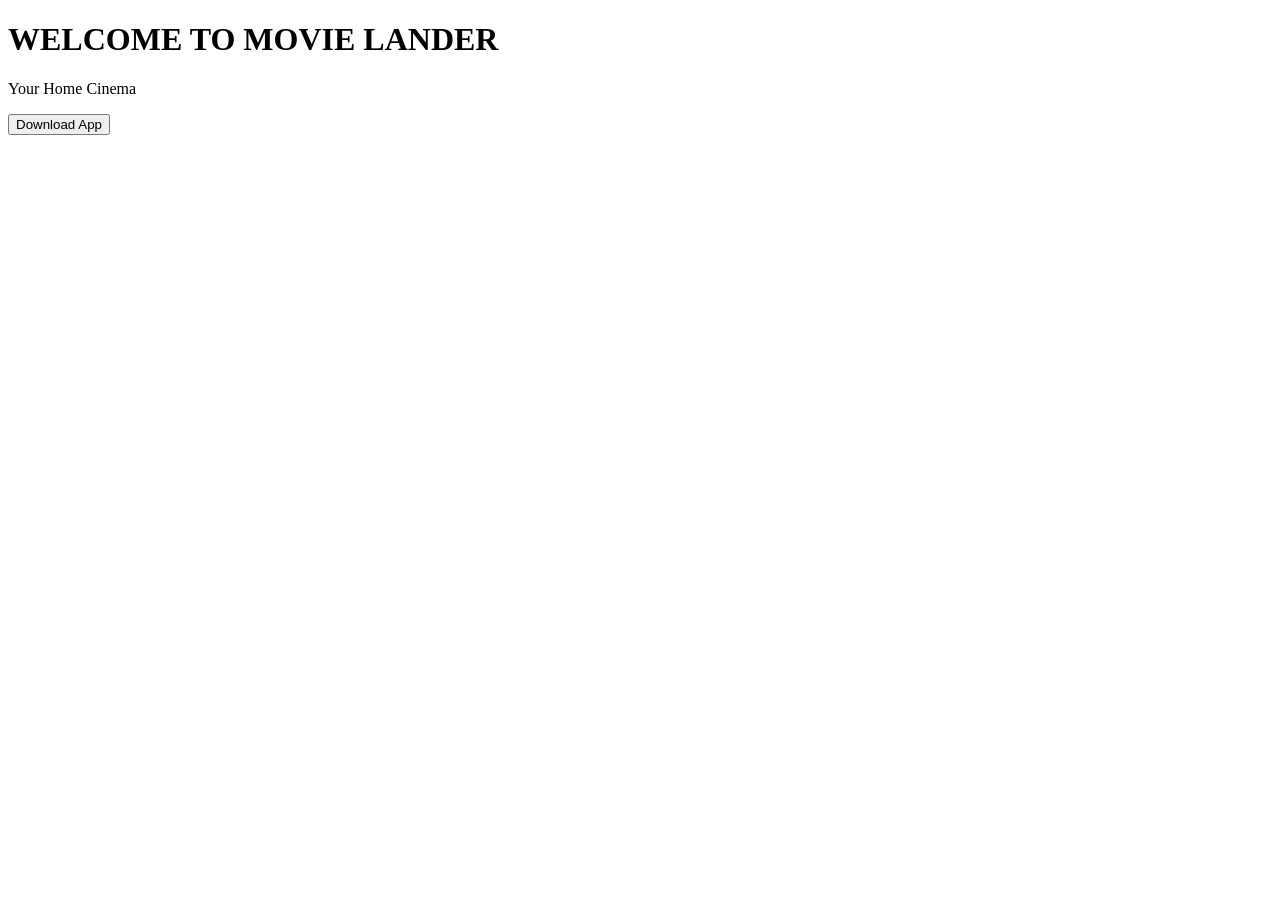
<file: index.html>
<!DOCTYPE html>
<html lang="en">
<head>
    <meta charset="UTF-8">
    <meta name="viewport" content="width=device-width, initial-scale=1.0">
    <title>Movie lander</title>
</head>
<body>

    <h1>WELCOME TO MOVIE LANDER</h1>

    <p>Your Home Cinema</p>

    <button>Download App</button>
    
</body>
</html>
</file>
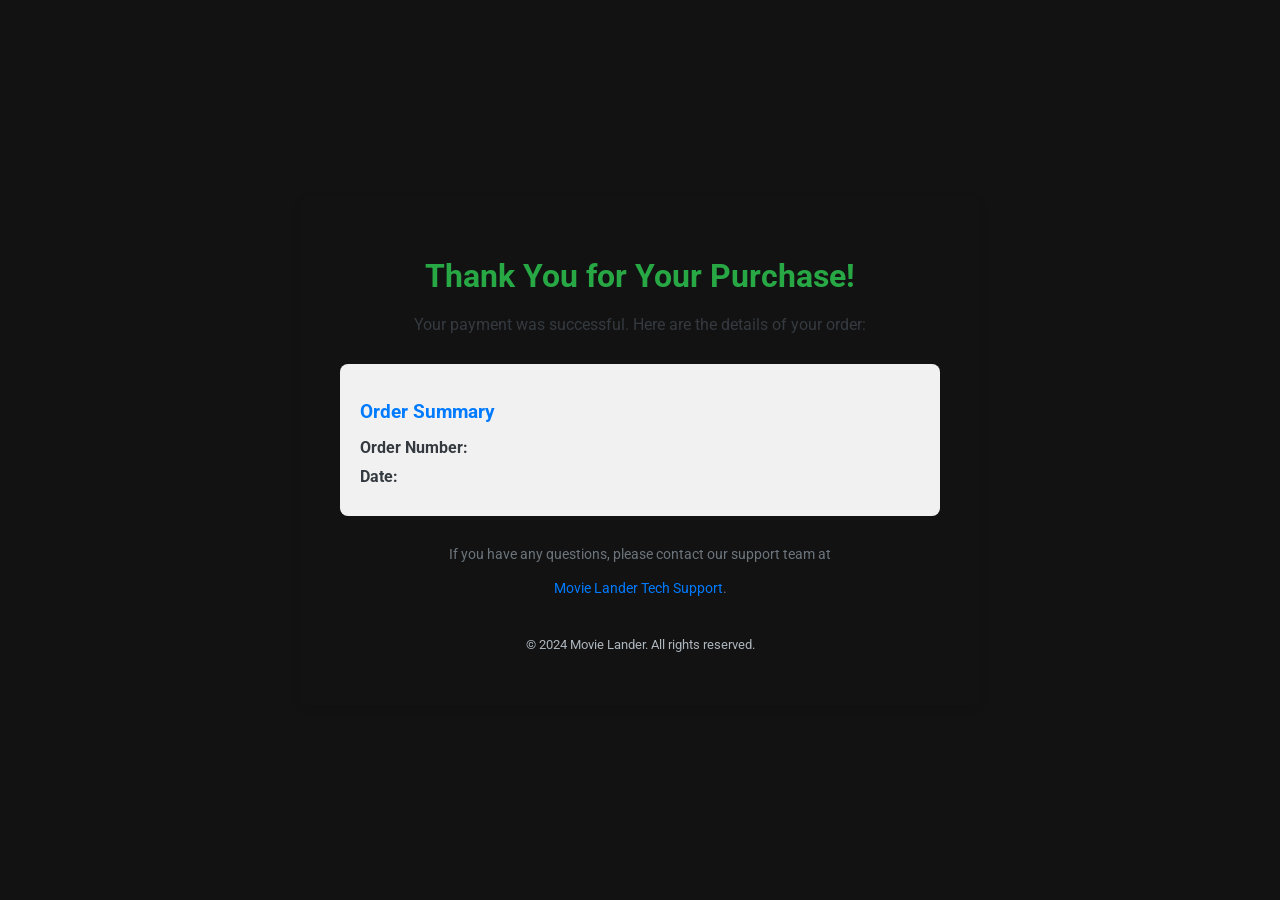
<file: payment.html>
<!DOCTYPE html>
<html lang="en">
<head>
    <meta charset="UTF-8">
    <meta name="viewport" content="width=device-width, initial-scale=1.0">
    <title>Payment Confirmation</title>
    <link href="https://fonts.googleapis.com/css2?family=Roboto:wght@400;500;700&display=swap" rel="stylesheet">
    <style>
        body {
            padding: 0;
            font-family: 'Roboto', sans-serif;
            background: #121212;
            margin: 0;
            display: flex;
            justify-content: center;
            align-items: center;
            height: 100vh;
            color: #343a40;
            
        }
        .confirmation-container {
            padding: 40px;
            border-radius: 10px;
            box-shadow: 0 4px 8px rgba(0, 0, 0, 0.1);
            max-width: 600px;
            width: 100%;
            text-align: center;
        }
        .confirmation-container h1 {
            color: #28a745;
            margin-bottom: 20px;
            font-size: 2em;
        }
        .order-summary {
            text-align: left;
            margin: 30px 0;
            background-color: #f1f1f1;
            padding: 20px;
            border-radius: 8px;
        }
        .order-summary h2 {
            margin-bottom: 15px;
            font-size: 1.2em;
            color: #007bff;
        }
        .order-summary p {
            margin: 10px 0;
            font-size: 1em;
        }
        .order-summary p strong {
            display: inline-block;
            width: 150px;
        }
        .next-steps {
            margin-top: 30px;
        }
        .next-steps h2 {
            font-size: 1.5em;
            margin-bottom: 20px;
        }
        .next-steps a {
            color: #007bff;
            text-decoration: none;
            font-weight: 500;
        }
        .next-steps ul {
            list-style: none;
            padding: 0;
        }
        .next-steps ul li {
            margin: 10px 0;
        }
        .contact-info {
            margin-top: 30px;
            color: #6c757d;
            font-size: 0.9em;
        }
        .contact-info a {
            color: #007bff;
            text-decoration: none;
        }
        .footer {
            margin-top: 40px;
            font-size: 0.8em;
            color: #adb5bd;
        }
        .BackButton{
            background: forestgreen;
            width: 90%;
            height: 50px;
            border: none;
            left: 5%;
            border-radius: 40px;
            color: whitesmoke;
        }
    </style>
</head>
<body>
    <div class="confirmation-container">
        <h1>Thank You for Your Purchase!</h1>
        <p>Your payment was successful. Here are the details of your order:</p>

        <div class="order-summary">
            <h2>Order Summary</h2>
            <p><strong>Order Number:</strong> <span id="orderTrackingId"></span></p>
            <p><strong>Date:</strong> <span id="orderDate"></span></p>
        </div>

        <div class="contact-info">
            <p>If you have any questions, please contact our support team at <br><br> <a href="mailto:movielander1999@gmail.com">Movie Lander Tech Support</a>.</p>
        </div>
        
        <div class="footer">
            <p>&copy; 2024 Movie Lander. All rights reserved.</p>
        </div>
    </div>

    <script>
        // Function to get all URL parameters and save to localStorage
        function getUrlParams() {
            const params = new URLSearchParams(window.location.search);
            const paramsObj = {};

            params.forEach((value, key) => {
                paramsObj[key] = value;
            });

            // Extract user value between 'User:' and 'Payment' if it exists in full URL
            const userPattern = /User:(.*?)Payment/;
            const match = window.location.href.match(userPattern);
            if (match && match[1]) {
                paramsObj['user'] = match[1].trim();
            }

            // Extract Payment value from URL directly
            const paymentParam = params.get('Payment');
            paramsObj['Payment'] = paymentParam;

            // Extract text between Payment and OrderTrackingId
            const paymentText = window.location.href.split('Payment=')[1].split('&OrderTrackingId=')[0];
            paramsObj['payments'] = paymentText;

            return paramsObj;
        }

        // Function to format the current date
        function formatDate(date) {
            const options = { year: 'numeric', month: 'long', day: 'numeric' };
            return date.toLocaleDateString(undefined, options);
        }

        // Execute when the DOM is fully loaded
        document.addEventListener("DOMContentLoaded", function() {
            const urlParams = getUrlParams();
            const orderDate = formatDate(new Date());

            document.getElementById('orderTrackingId').textContent = urlParams.OrderMerchantReference || '';
            document.getElementById('orderDate').textContent = orderDate;
            localStorage.setItem('payment', JSON.stringify(urlParams));

            if (localStorage.getItem('payment')) {
                const DATA = JSON.parse(localStorage.getItem('payment'));

                let expiryDate;

                // Correctly calculate expiry date based on payment frequency
                if (DATA.payments === 'Daily') {
                    expiryDate = new Date();
                    expiryDate.setDate(expiryDate.getDate() + 1); // Add 1 day
                } else if (DATA.payments === 'Weekly') {
                    expiryDate = new Date();
                    expiryDate.setDate(expiryDate.getDate() + 7); // Add 7 days
                } else if (DATA.payments === 'Monthly') {
                    expiryDate = new Date();
                    expiryDate.setMonth(expiryDate.getMonth() + 1); // Add 1 month
                } else if (DATA.payments === 'Yearly') {
                    expiryDate = new Date();
                    expiryDate.setFullYear(expiryDate.getFullYear() + 1); // Add 1 year
                }

                const USERDATA = {
                    "SecretCode": DATA.user,
                    "Premium": "Premium",
                    "PremiumMessage": `You Have Paid ${DATA.payments} and expires on ${expiryDate.toDateString()} with OrderTrackingId ${DATA.OrderTrackingId}`,
                    "PremiumDatePay": new Date(),
                    "PremiumDateExpiry": expiryDate,
                    "PremiumType": DATA.payments,
                    "PremiumNumber": DATA.OrderTrackingId
                };

                console.log(USERDATA)

                const URL = 'https://script.google.com/macros/s/AKfycbzJDLzOlQYfL-65FCy8Qzk8NX9cTSchs_ykOtxHMuqrnW6wJfPaxCTlkwBoPXM5QB3Y/exec';

                fetch(URL, {
                    method: "POST",
                    body: JSON.stringify(USERDATA)
                })
                .then(res => {
                    if (!res.ok) {
                        throw new Error('Network response was not ok');
                    }
                    return res.text();
                })
                .then(data => {

                    const ordersummary=document.querySelector('.order-summary');
                   
                    ordersummary.innerHTML=`

                        <p>Payment Completed </p>

                        <button onclick='Back' class='BackButton'>Thank You</button>

                    `;

                    open('https://play.google.com/store/apps/details?id=com.movie_lander&pcampaignid=web_share')

                })
                .catch(error => {
                    console.error('Error:', error);
                });
            }
        });

    </script>
</body>
</html>
</file>
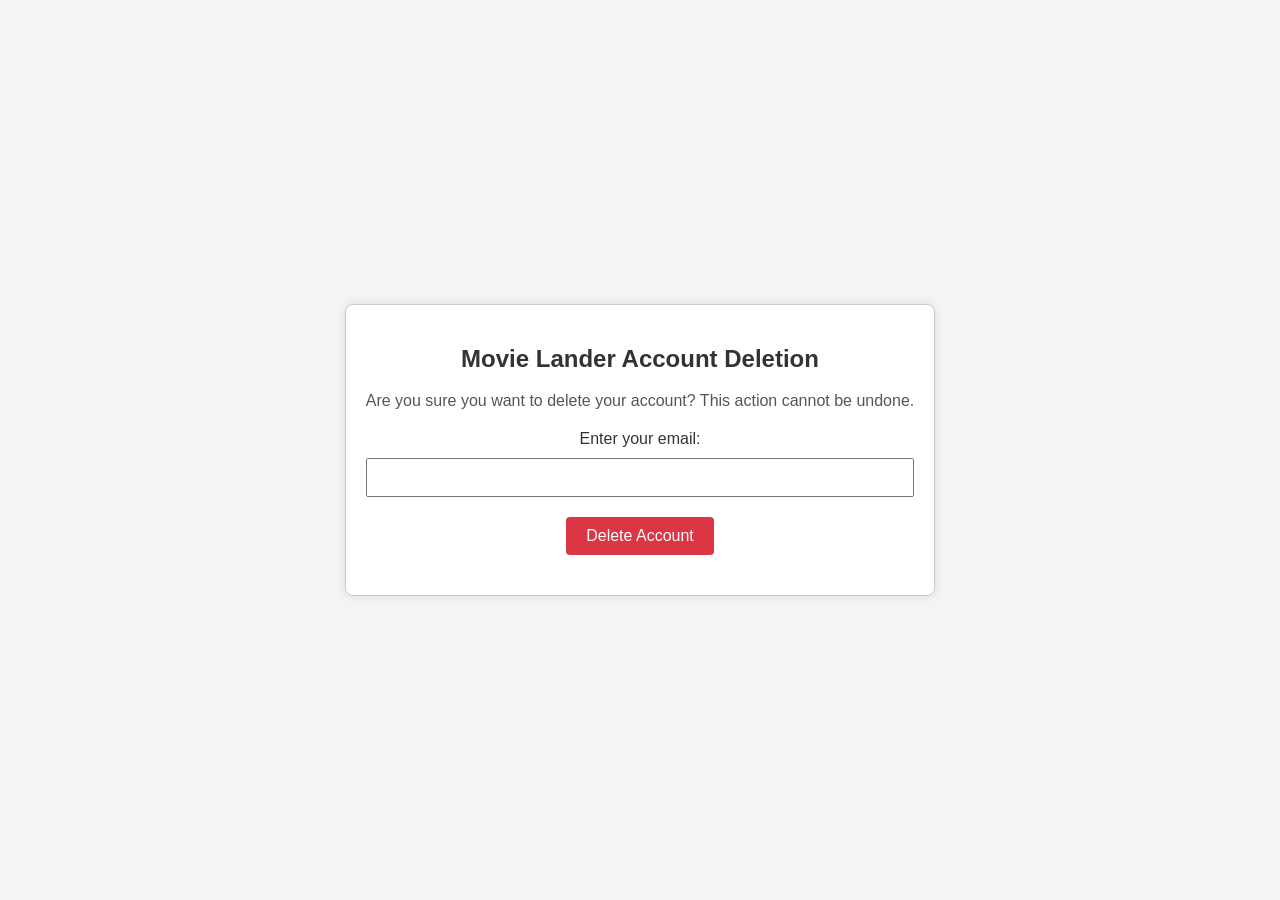
<file: AccountDeletion/AccountDeletion.html>
<!DOCTYPE html>
<html lang="en">
<head>
  <meta charset="UTF-8">
  <meta name="viewport" content="width=device-width, initial-scale=1.0">
  <title>Movie Lander Delete Account</title>
  <style>
    body {
      font-family: 'Segoe UI', Tahoma, Geneva, Verdana, sans-serif;
      background-color: #f4f4f4;
      margin: 0;
      display: flex;
      align-items: center;
      justify-content: center;
      height: 100vh;
    }

    .confirmation-container {
      background-color: #fff;
      border: 1px solid #ccc;
      border-radius: 8px;
      box-shadow: 0 0 10px rgba(0, 0, 0, 0.1);
      padding: 20px;
      text-align: center;
    }

    h2 {
      color: #333;
    }

    p {
      color: #555;
    }

    form {
      margin-top: 20px;
    }

    label {
      display: block;
      margin-bottom: 10px;
      color: #333;
    }

    input {
      width: 100%;
      padding: 10px;
      box-sizing: border-box;
      margin-bottom: 20px;
    }

    button {
      background-color: #dc3545;
      color: #fff;
      padding: 10px 20px;
      border: none;
      border-radius: 4px;
      cursor: pointer;
      font-size: 16px;
    }

    button:hover {
      background-color: #c82333;
    }

    #confirmationMessage {
      margin-top: 20px;
      font-size: 16px;
    }
  </style>
</head>
<body>

<div class="confirmation-container">
  <h2> Movie Lander Account Deletion</h2>
  <p>Are you sure you want to delete your account? This action cannot be undone.</p>

  <form id="deleteAccountForm">
    <label for="email">Enter your email:</label>
    <input type="email" id="email" name="email" required>
    <button type="button" onclick="confirmDeletion()">Delete Account</button>
  </form>

  <p id="confirmationMessage"></p>

  <script>
    function confirmDeletion() {
      var emailInput = document.getElementById('email').value;
      var confirmationMessage = document.getElementById('confirmationMessage');

      // Simple client-side validation, check if the email ends with "@gmail.com"
      if (emailInput.toLowerCase().endsWith('@gmail.com')) {
        // You would typically perform additional server-side authentication here
        // and then trigger the account deletion process.
        // For this example, we'll just show a confirmation message.
        confirmationMessage.textContent = 'Your User Account Request has Been Sent';
        confirmationMessage.style.color = 'green';
        document.getElementById('deleteAccountForm').style.display = 'none';
      } else {
        confirmationMessage.textContent = 'Invalid email. Please use a Gmail account.';
        confirmationMessage.style.color = 'red';
      }
    }
  </script>
</div>

</body>
</html>
</file>
